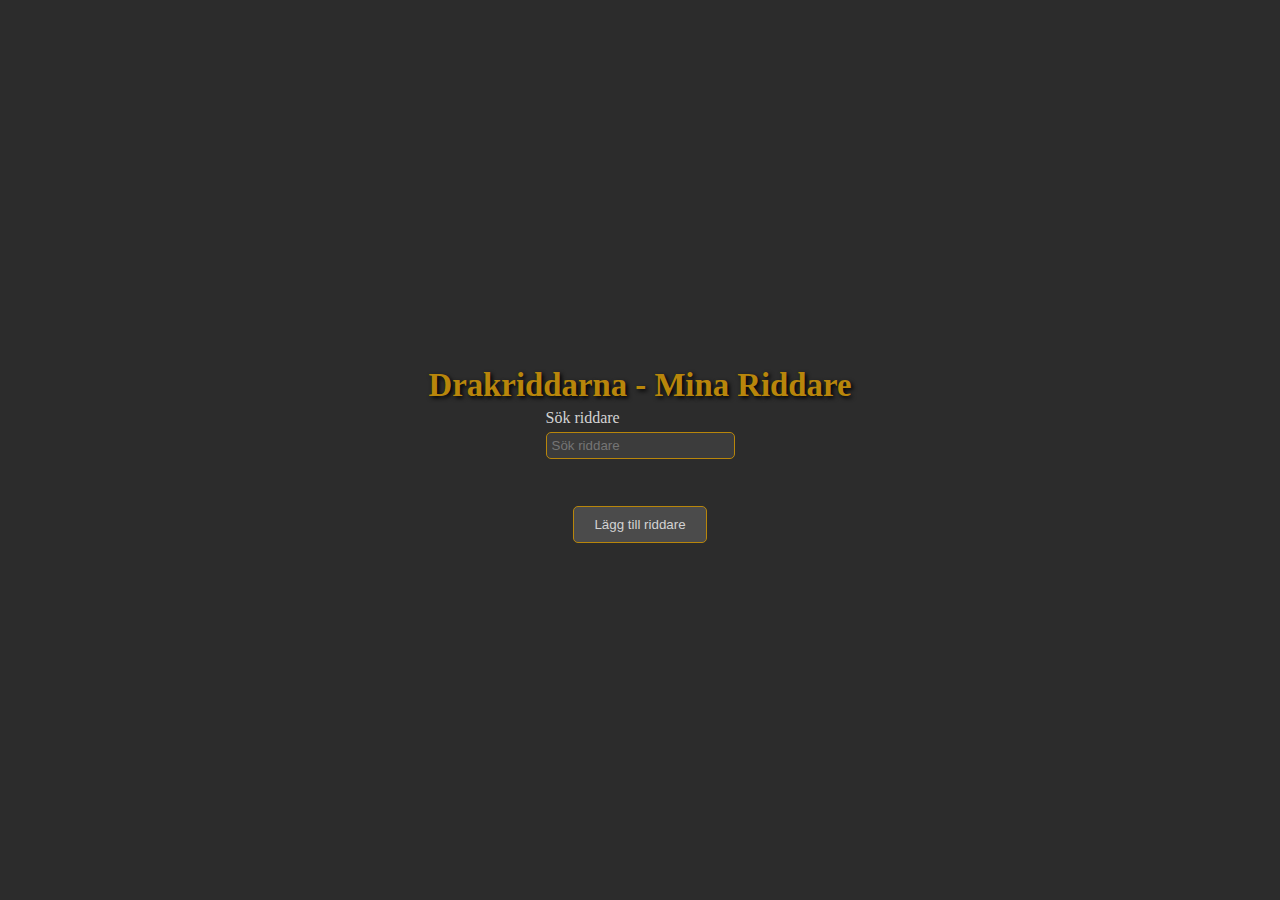
<file: index.html>
<!DOCTYPE html>
<html lang="en">
<head>
    <meta charset="UTF-8">
    <meta name="viewport" content="width=device-width, initial-scale=1.0">
    <title>Riddarspårare</title>
    <link rel="stylesheet" href="index.css">
</head>
<body>
<h1>Drakriddarna - Mina Riddare</h1>
<div id="search-div">
    <label for="search-input">Sök riddare</label>
    <input type="text" id="search-input" placeholder="Sök riddare" style="display: none;">
</div>
<ul id="knight-list"></ul>
<button id="add-knight">Lägg till riddare</button>

<div id="knight-form" style="display: none;">
    <h2>Lägg till en ny riddare</h2>
    <div class="form-group">
        <label for="knight-name">Namn:</label>
        <input type="text" id="knight-name">
    </div>
    <div class="form-group">
        <label for="knight-color">Färg:</label>
        <select id="knight-color">
            <option value="blue">Blå</option>
            <option value="yellow">Gul</option>
            <option value="green">Grön</option>
            <option value="red">Röd</option>
        </select>
    </div>
    <div class="form-group">
        <label for="knight-level">Nivå:</label>
        <select id="knight-level">
            <option value="1" selected>Väpnare</option>
            <option value="2">Riddare</option>
            <option value="3">Hjälte</option>
            <option value="4">Furste</option>
            <option value="5">Mästare</option>
        </select>
    </div>
    <div class="form-group">
        <label for="knight-health">Hälsa:</label>
        <input type="number" id="knight-health" value="7" max="7" min="1">
    </div>
    <button id="save-knight">Spara riddare</button>
    <button id="cancel-knight">Avbryt</button> <!-- Add this line -->
</div>

<div id="knight-details" style="display: none;">
    <p id="knight-info"></p>
    <button id="edit-knight">Redigera riddare</button>
    <button id="back-to-list">Tillbaka till listan</button>
</div>

<script type="module" src="main.js"></script>
</body>
</html>
</file>
<file: index.css>
body {
    background-color: #2c2c2c;
    color: #d3d3d3;
    font-family: 'Times New Roman', Times, serif;
    margin: 0;
    padding: 0;
    display: flex;
    flex-direction: column;
    align-items: center;
    justify-content: center;
    height: 100vh;
}

h1 {
    color: #b8860b;
    text-shadow: 2px 2px 4px #000000;
    margin-bottom: 5px;
    margin-top: 10px;
    text-align: center; /* Center the text */
    white-space: nowrap; /* Prevent text from wrapping */
    font-size: calc(20px + 1vw); /* Adjust font size based on viewport width */
}

h2, h3 {
    color: #b8860b;
    text-shadow: 2px 2px 4px #000000;
    margin-bottom: 5px;
    margin-top: 10px;
}

button {
    background-color: #4b4b4b;
    color: #d3d3d3;
    border: 1px solid #b8860b;
    padding: 10px 20px;
    cursor: pointer;
    margin-top: 10px;
    border-radius: 5px; /* Add rounded corners */
}

button:hover {
    background-color: #6b6b6b;
}

input, select {
    background-color: #3c3c3c;
    color: #d3d3d3;
    border: 1px solid #b8860b;
    padding: 5px;
    margin: 5px 0;
    border-radius: 5px; /* Add rounded corners */
}

#knight-list {
    list-style-type: none;
    padding: 0;
}

#knight-list li {
    background-color: #3c3c3c;
    padding: 10px;
    margin: 5px 0;
    border: 1px solid #b8860b;
    cursor: pointer;
    border-radius: 5px; /* Add rounded corners */
}

#knight-list li:hover {
    background-color: #4b4b4b;
}

#knight-form, #knight-details {
    background-color: #3c3c3c;
    padding: 20px;
    border: 1px solid #b8860b;
    width: 300px;
    margin-top: 20px;
    border-radius: 5px; /* Add rounded corners */
}

#knight-info {
    margin: 10px 0;
}

ul {
    padding-left: 20px;
}

.form-group {
    display: flex;
    align-items: center;
    margin-bottom: 10px;
}

.form-group label {
    width: 100px; /* Set the desired width for labels */
    margin-right: 10px;
}

.form-group input, .form-group select {
    flex: 1;
    border-radius: 5px; /* Add rounded corners */
}

.small-button {
    background-color: #4b4b4b;
    color: #d3d3d3;
    border: 1px solid #b8860b;
    padding: 2px 5px;
    cursor: pointer;
    margin-left: 5px;
    border-radius: 3px;
    font-size: 12px;
    min-width: 20px; /* Set the minimum width */
    text-align: center; /* Center the text */
}

.small-button:hover {
    background-color: #6b6b6b;
}

.delete-knight {
    font-size: 0.8em;
    padding: 5px 10px;
    background-color: #ff4d4d;
    color: white;
    border: none;
    border-radius: 3px;
    cursor: pointer;
}

.delete-knight:hover {
    background-color: #ff1a1a;
}

.knight-item {
    position: relative;
    padding: 10px;
    margin: 5px 0;
    border: 1px solid #b8860b;
    cursor: pointer;
    border-radius: 5px; /* Add rounded corners */
    background-color: #3c3c3c;
}

.knight-item::before {
    content: '';
    position: absolute;
    top: 0;
    left: 0;
    right: 0;
    bottom: 0;
    border-radius: 5px; /* Match the border radius */
    box-shadow: inset 0 0 15px 1px var(--knight-color, white);
    pointer-events: none; /* Ensure the shadow does not interfere with clicks */
}

/* Media queries for mobile devices */
@media (max-width: 1080px) {
    body {
        padding: 10px;
        height: auto;
    }

    #knight-form, #knight-details {
        width: 90%; /* Set width to 90% of the display */
        padding: 10px;
        margin: 0 auto; /* Center the element */
    }

    .form-group {
        flex-direction: column;
        align-items: flex-start;
        width: 100%; /* Ensure form-group takes full width */
    }

    .form-group label {
        width: 100%;
        margin-right: 0;
        margin-bottom: 5px;
    }

    .form-group input, .form-group select {
        width: 100%; /* Ensure inputs and selects take full width */
    }

    button {
        width: 100%;
        padding: 10px;
    }

    .small-button {
        width: auto;
        padding: 5px;
    }

    #knight-list li {
        padding: 10px;
        margin: 5px 0;
    }

    #knight-details .playing-group {
        width: 55%; /* Ensure playing-group takes full width */
    }

    #knight-details .campaign-scenarion {
        width: 90%; /* Ensure playing-group takes full width */
    }
}
</file>
